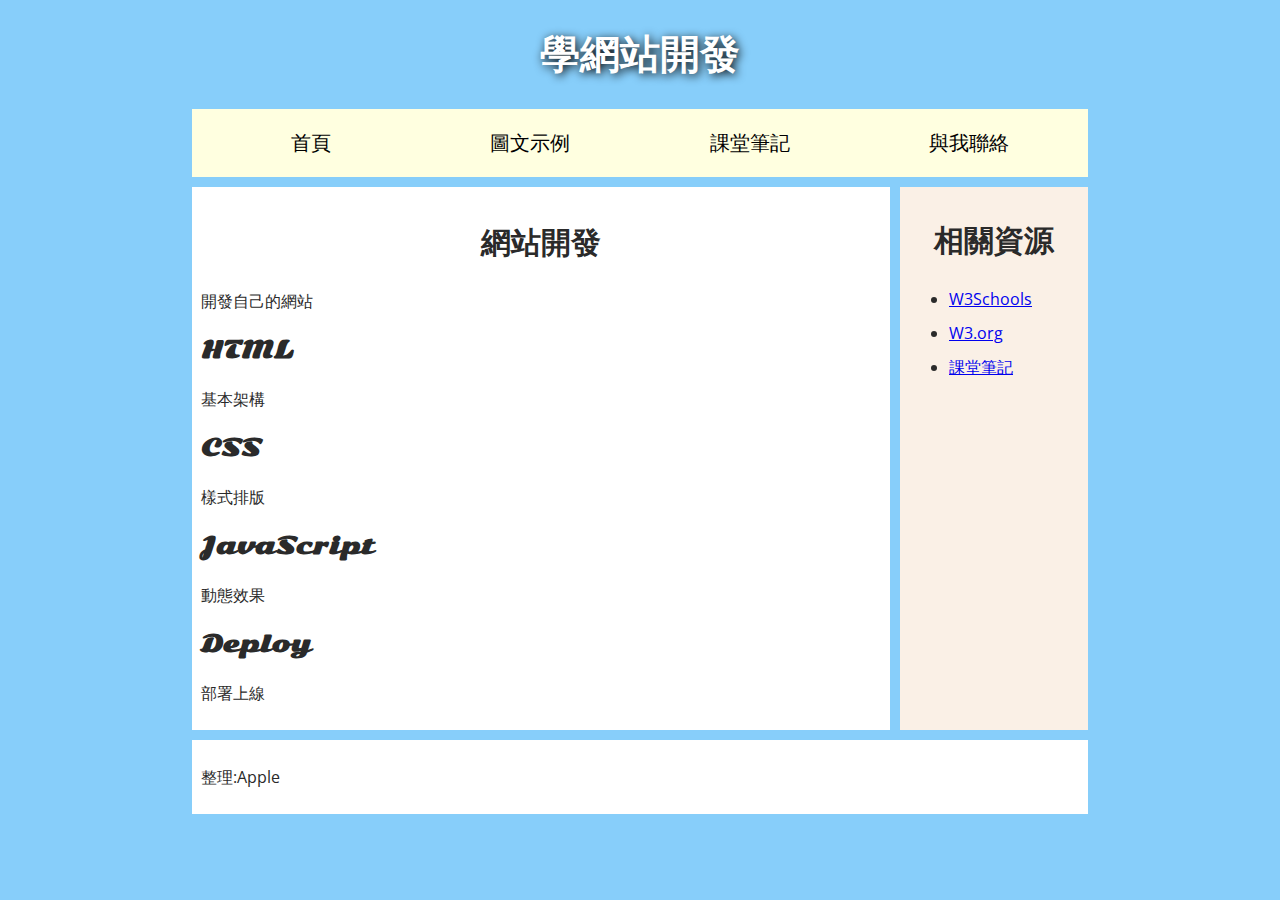
<file: Web Design/class1/index.html>
<!DOCTYPE html>
<html>
<head>
    <meta charset="UTF-8">
    <title>My Web</title>
    <link rel="stylesheet" href="https://fonts.googleapis.com/css?family=Open+Sans+Condensed:300|Sonsie+One">
    <link rel="stylesheet" href="style.css">
</head>
<body>
    <header>
        <h1>學網站開發</h1>
    </header>
    <nav>
        <ul>
            <li><a href="#">首頁</a></li>
            <li><a href="images.html">圖文示例</a></li>
            <li><a href="#">課堂筆記</a></li>
            <li><a href="contact.html">與我聯絡</a></li>

        </ul>
    </nav>
    <main>
        <article>
            <h1></h1>
            <h2>網站開發</h2>
            <p>開發自己的網站</p>
            <h3>HTML</h3>
            <p>基本架構</p>
            <h3>CSS</h3>
            <p>樣式排版</p>
            <h3>JavaScript</h3>
            <p>動態效果</p>
            <h3>Deploy</h3>
            <p>部署上線</p>
        </article>
        <aside>
            <h2>相關資源</h2>
                <ul>
                    <li><a target="_blank" href="https://www.w3schools.com/tags">W3Schools</a></li>
                    <li><a target="_blank" href="https://www.w3.org/">W3.org</a></li>
                    <li><a target="_blank" href="https://www.notion.so/YZU-1092-a797acf27962433cbfefd3cdc20965d9">課堂筆記</a></li>
                
                </ul>
        </aside>
    </main>
    <footer>
        <p>整理:Apple</p>
    </footer>
</body>
</html>
</file>
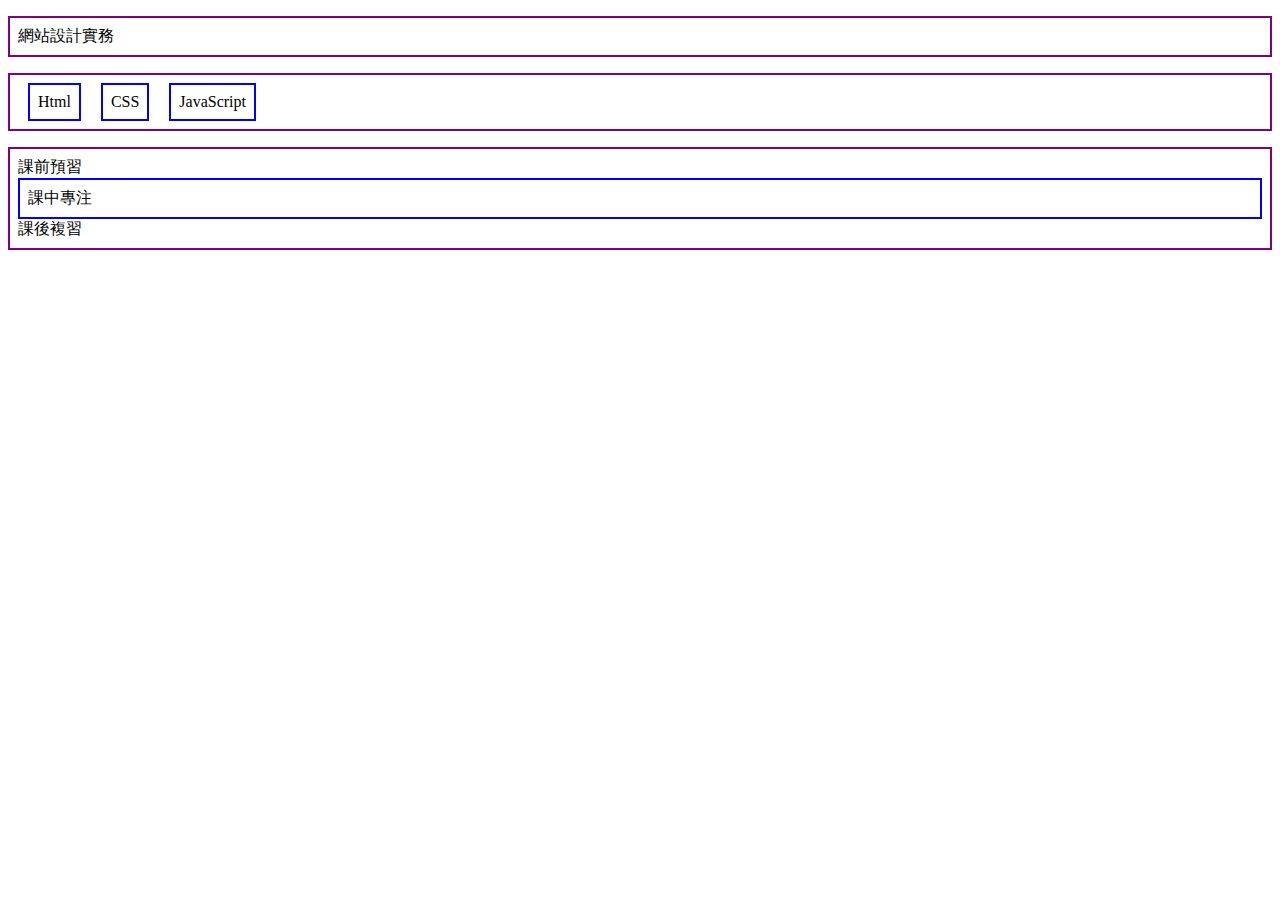
<file: Web Design/class2/index.html>
<!DOCTYPE html>
<html lang="en">
<head>
    <meta charset="UTF-8">
    <title></title>
    <link rel="stylesheet" href="style.css">
</head>
<body>
    <p>網站設計實務</p>
    <ul>
        <li>Html</li>
        <li>CSS</li>
        <li>JavaScript</li>
    </ul>
    <p>課前預習<span class="block">課中專注</span>課後<span>複習</span></p>
</body>
</html>
</file>
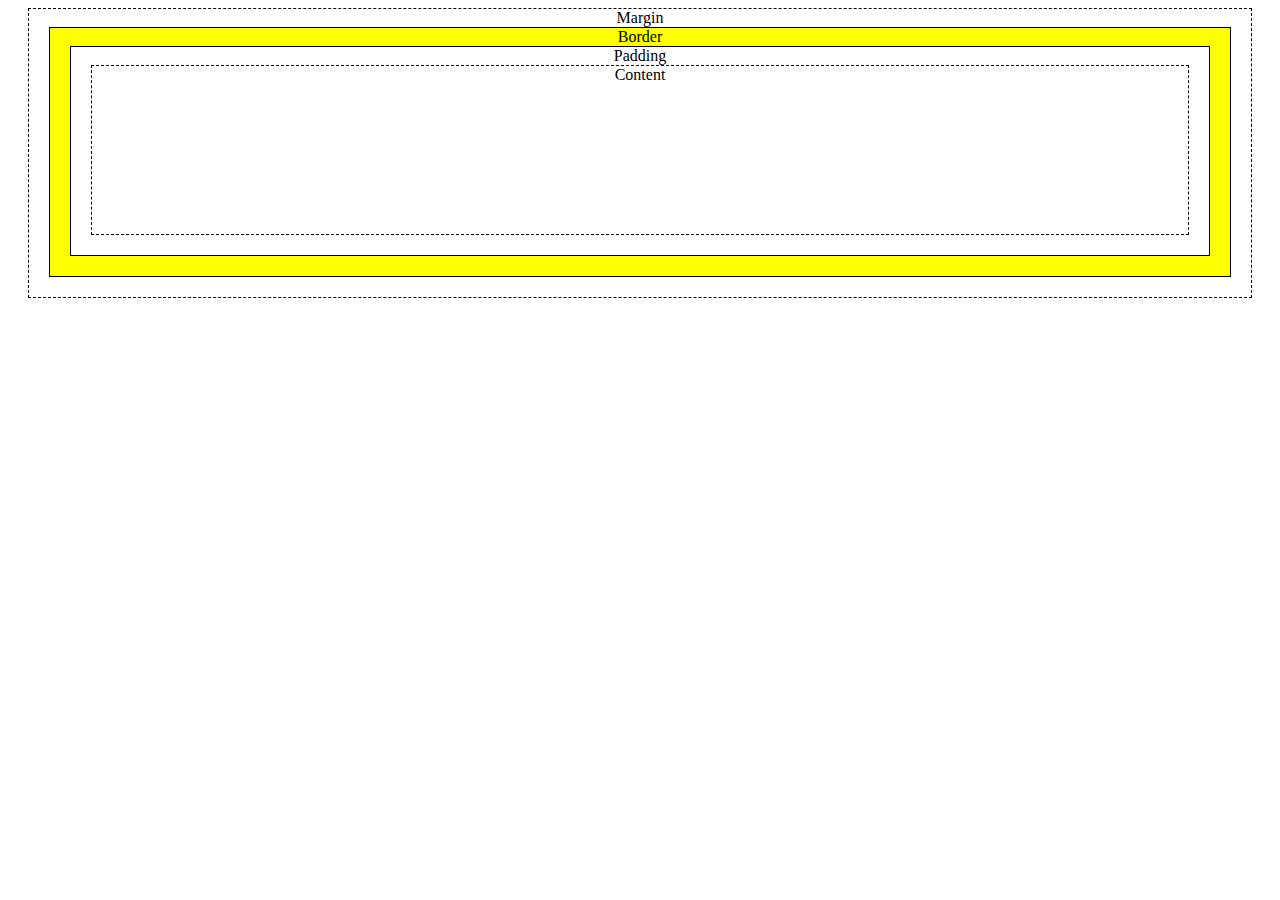
<file: Web Design/class2/boxmodel/index.html>
<!DOCTYPE html>
<html lang="en">
<head>
    <meta charset="UTF-8">
    <title></title>
    <link rel="stylesheet" href="style.css">
</head>
<body>
    <div id="BoxMargin">Margin
        <div id="BoxBorder">Border
            <div id="BoxPadding">Padding
                <div id="BoxContent">Content</div>
            </div>
        </div>
    </div>
</body>
</html>
</file>
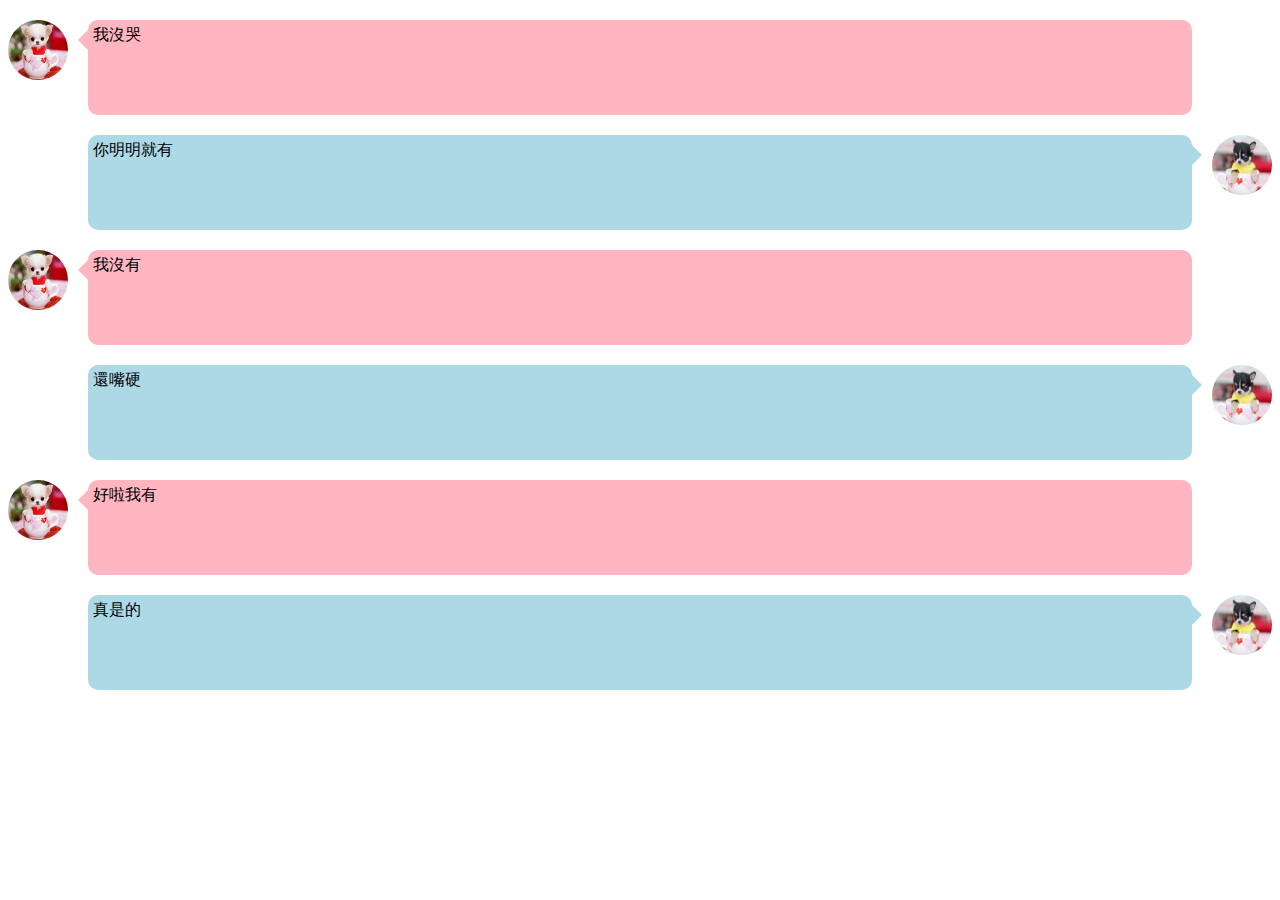
<file: Web Design/class2/bubble/index.html>
<!DOCTYPE html>
<html lang="en">
<head>
    <meta charset="UTF-8">
    <title></title>
    <link rel="stylesheet" href="style.css">
</head>
<body>
    <div class="chatOdd">
        <img src="girl1.jpg">
        <div class="triangletoleft"></div>
        <div class="textright">我沒哭</div>
    </div>
    <div class="chatEven">
        <img src="boy1.jpg">
        <div class="triangletoright"></div>
        <div class="textleft">你明明就有</div>
    </div>
    <div class="chatOdd">
        <img src="girl1.jpg">
        <div class="triangletoleft"></div>
        <div class="textright">我沒有</div>
    </div>
    <div class="chatEven">
        <img src="boy1.jpg">
        <div class="triangletoright"></div>
        <div class="textleft">還嘴硬</div>
    </div>
    <div class="chatOdd">
        <img src="girl1.jpg">
        <div class="triangletoleft"></div>
        <div class="textright">好啦我有</div>
    </div>
    <div class="chatEven">
        <img src="boy1.jpg">
        <div class="triangletoright"></div>
        <div class="textleft">真是的</div>
    </div>
</body>
</html>
</file>
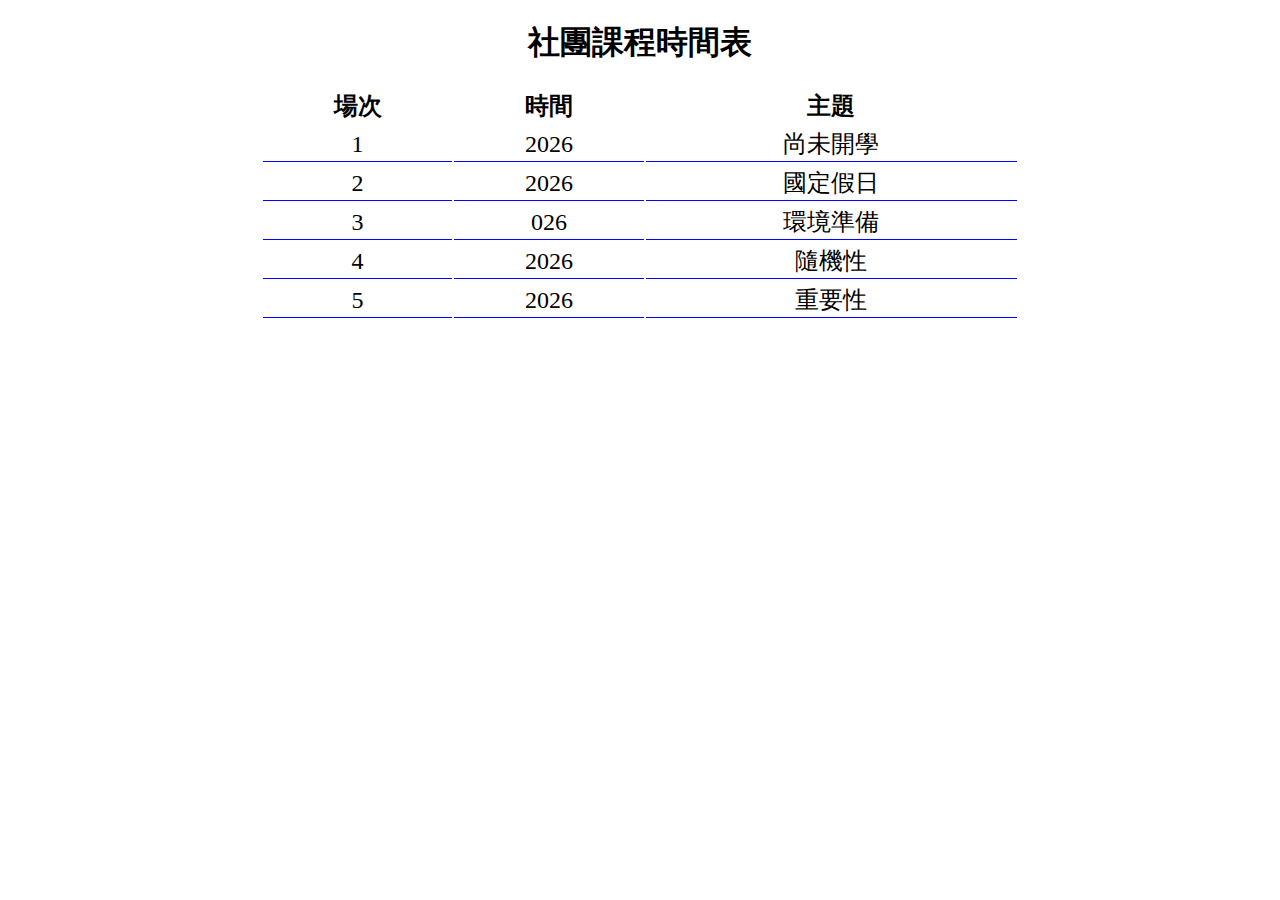
<file: Web Design/class2/social/index.html>
<!DOCTYPE html>
<html>
<head>
    <meta charset="utf-8">
    <title></title>
    <link rel="stylesheet" href="style.css">
</head>
<body>
     <h1>社團課程時間表</h1>
    <table id="courseTable"></table>
    <script src="https://code.jquery.com/jquery-3.6.0.min.js"></script>
    <script src="topic.js" async defer></script>
    <script src="main.js" async defer></script> 
</body>
</html>
</file>
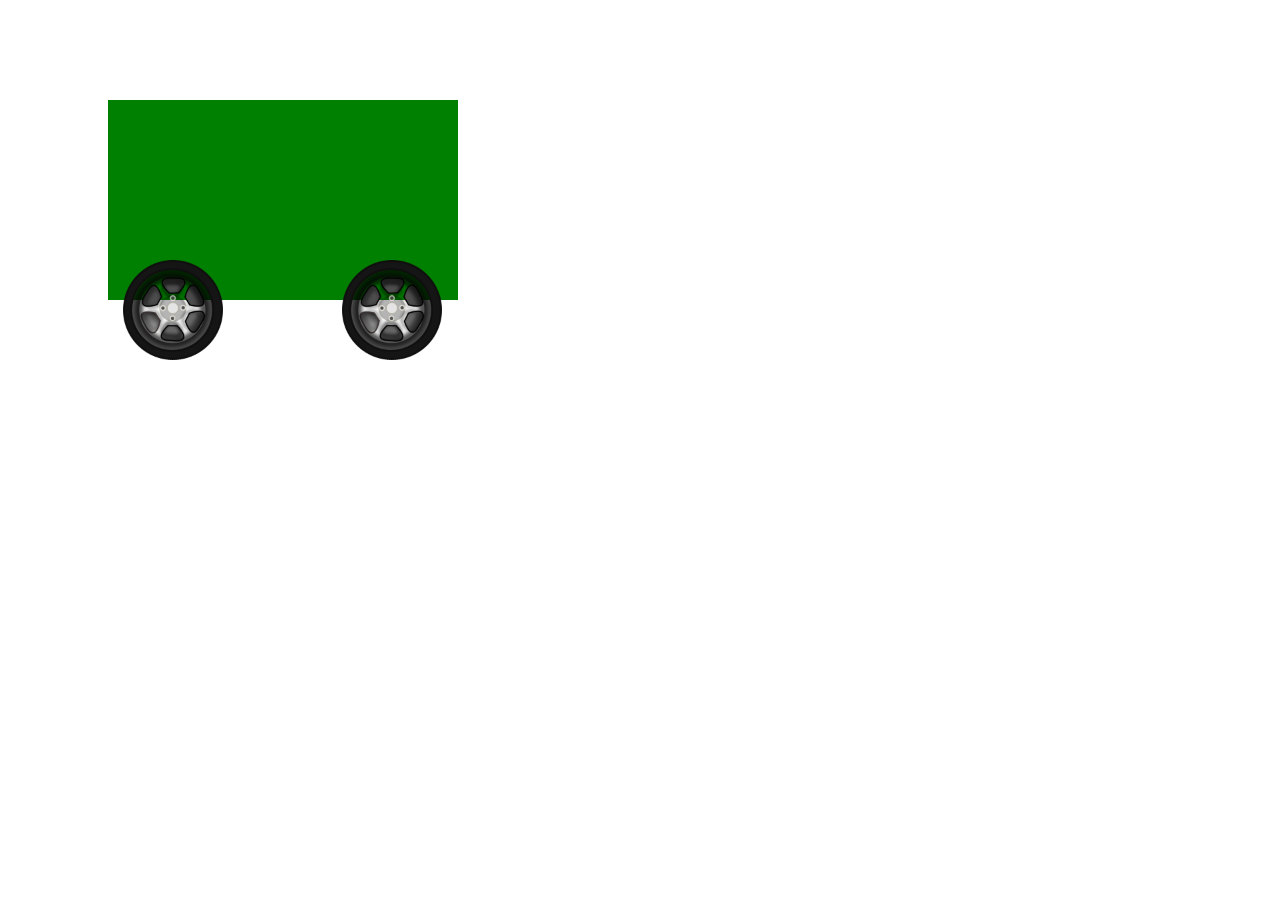
<file: Web Design/class2/wheel/index.html>
<!DOCTYPE html>
<html lang="en">
<head>
    <meta charset="UTF-8">
    <title></title>
    <link rel="stylesheet" href="style.css">
</head>
<body>
    <div id="rect"></div>
    <img id="wheel1" src="wheel-md.png"></div>
    <img id="wheel2" src="wheel-md.png"></div>
</body>
</html>
</file>
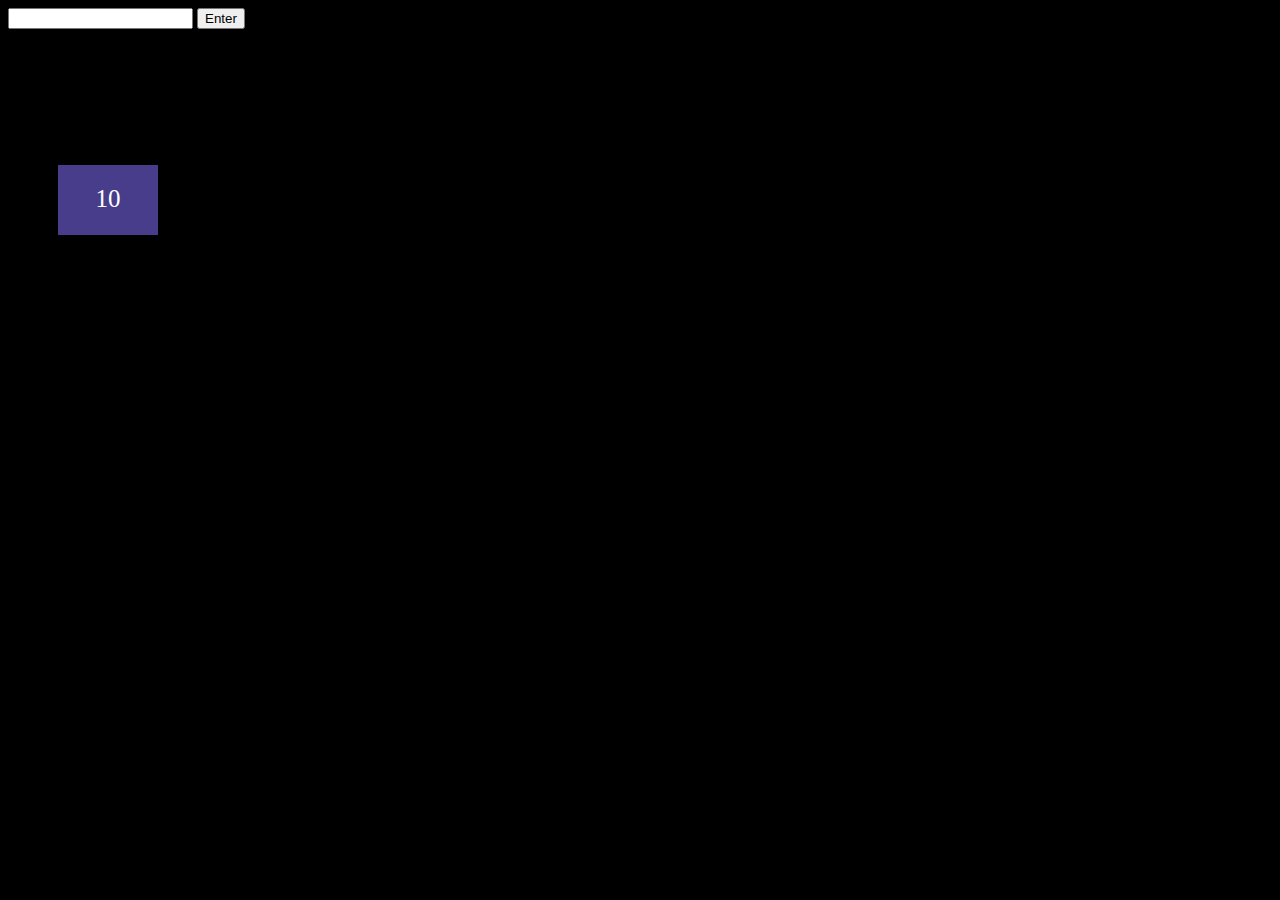
<file: Web Design/class4/bomb/index.html>
<!DOCTYPE html>
<html>
<head>
    <meta charset="utf-8">
    <title></title>
    <link rel="stylesheet" href="style.css">
    <!--<script>
        alert("Alert from HTML-Head");
    </script>-->
</head>
<body>
   <input id="userInput" type="text">
   <button>Enter</button>
   <p id="hint"></p>
   <div id="timer"></div>
    <script async defer src="main.js" ></script> 
</body>
</html>
</file>
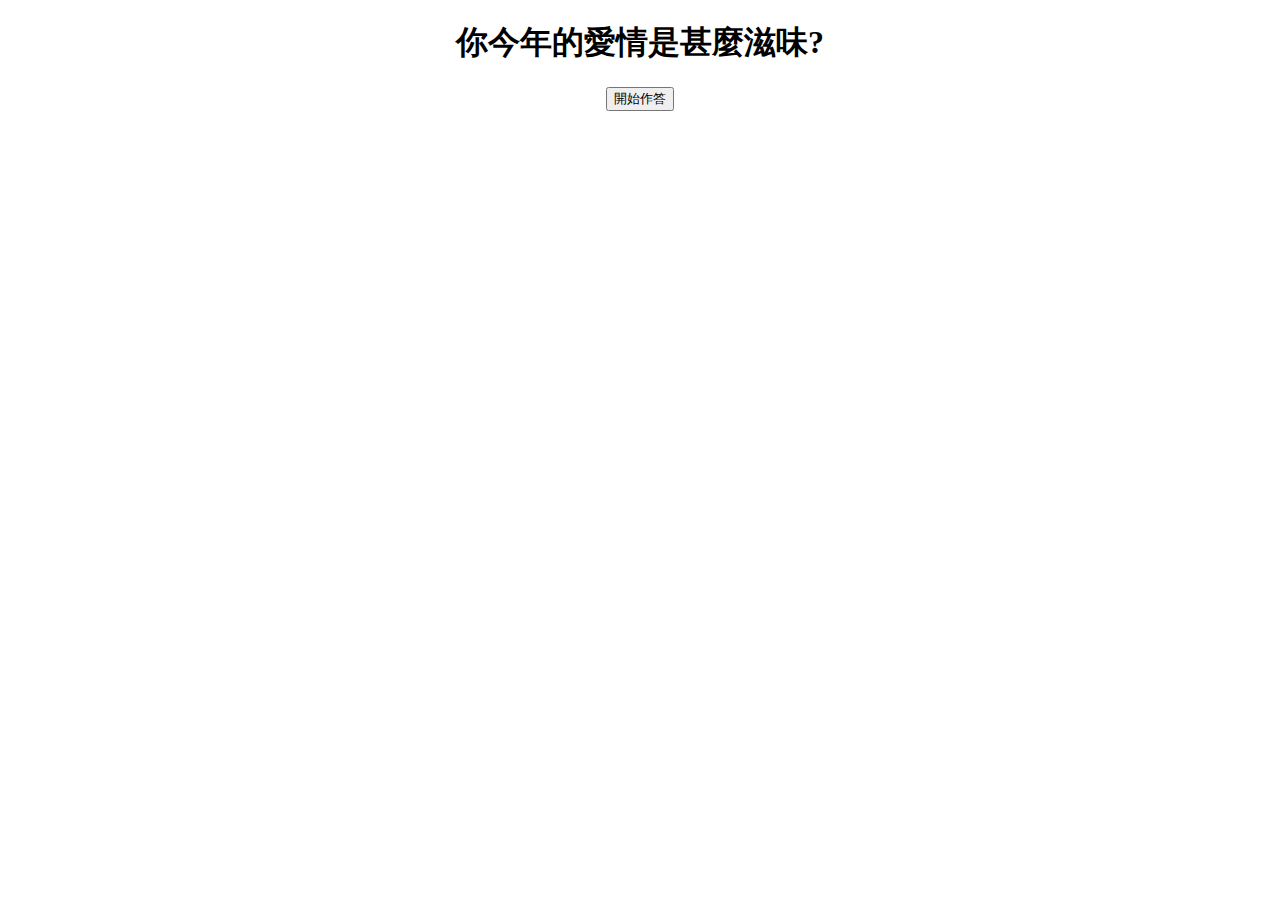
<file: Web Design/class4/heart/index.html>
<!DOCTYPE html>
<html>
<head>
    <meta charset="utf-8">
    <title>Mind Quiz</title>
    <link rel="stylesheet" href="style.css">
</head>
<body>
   <h1>你今年的愛情是甚麼滋味?</h1>
   <div>
       <h2 id="question"></h2>
       <div id="options"></div>
   </div>
   <input id="startButton" type="button" value="開始作答">
   <script src="https://code.jquery.com/jquery-3.6.0.min.js"></script>
    <script async defer src="main.js" ></script> 
    <script async defer src="data.js" ></script>
    
</body>
</html>
</file>
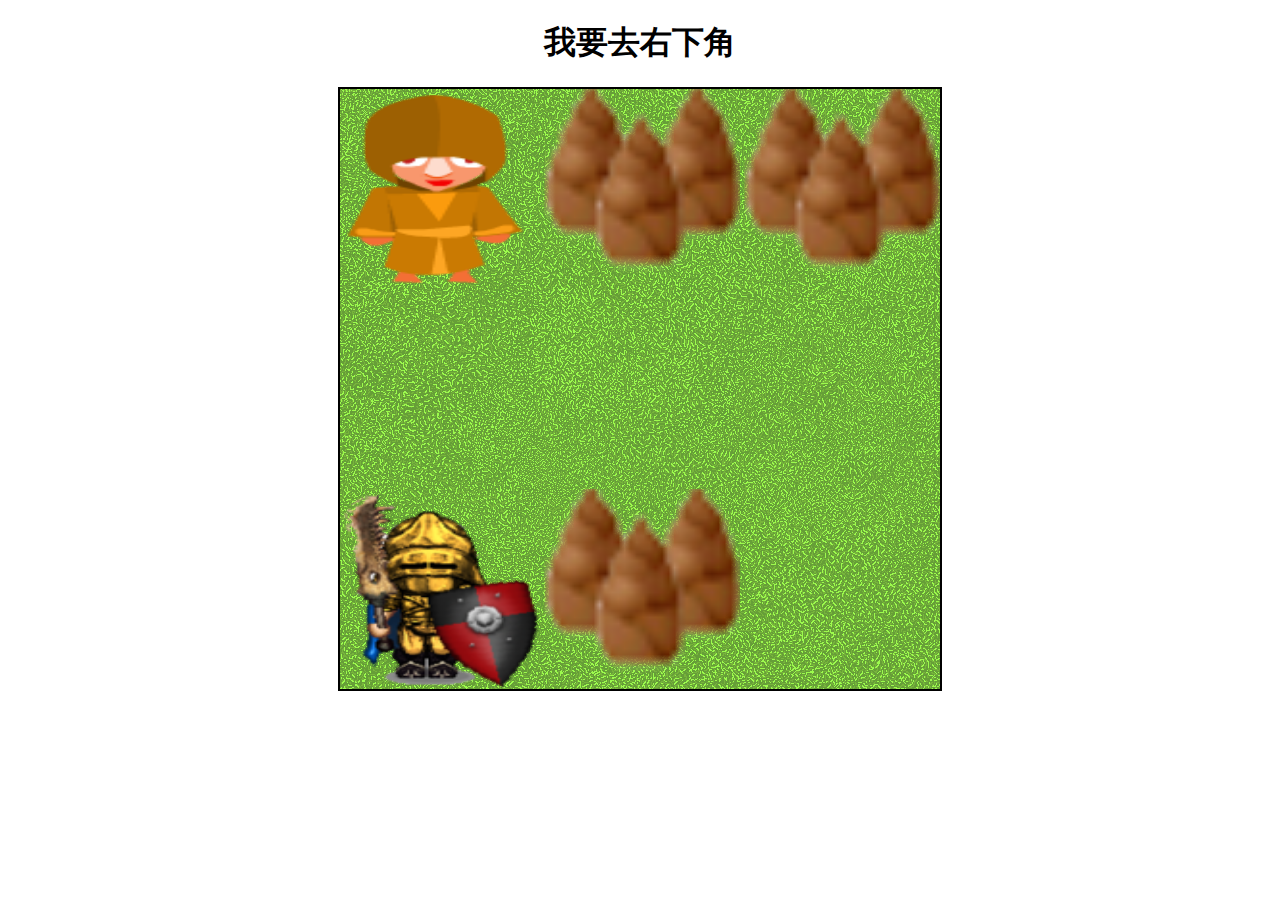
<file: Web Design/class5/RPG/index.html>
<!DOCTYPE html>
<html>
    <head>
        <meta charset="utf-8">
        <title>Simple RPG</title>
        <link rel="stylesheet" href="style.css">
    </head>
<body>
    <h1>我要去右下角</h1>
    <div>
        <canvas id="myCanvas" width="600" height="600"></canvas>
        <p id="talkBox"></p>
    </div>
    <script src="https://code.jquery.com/jquery-3.6.0.min.js"></script>
    <script src="main.js"></script>
</body>
</html>
</file>
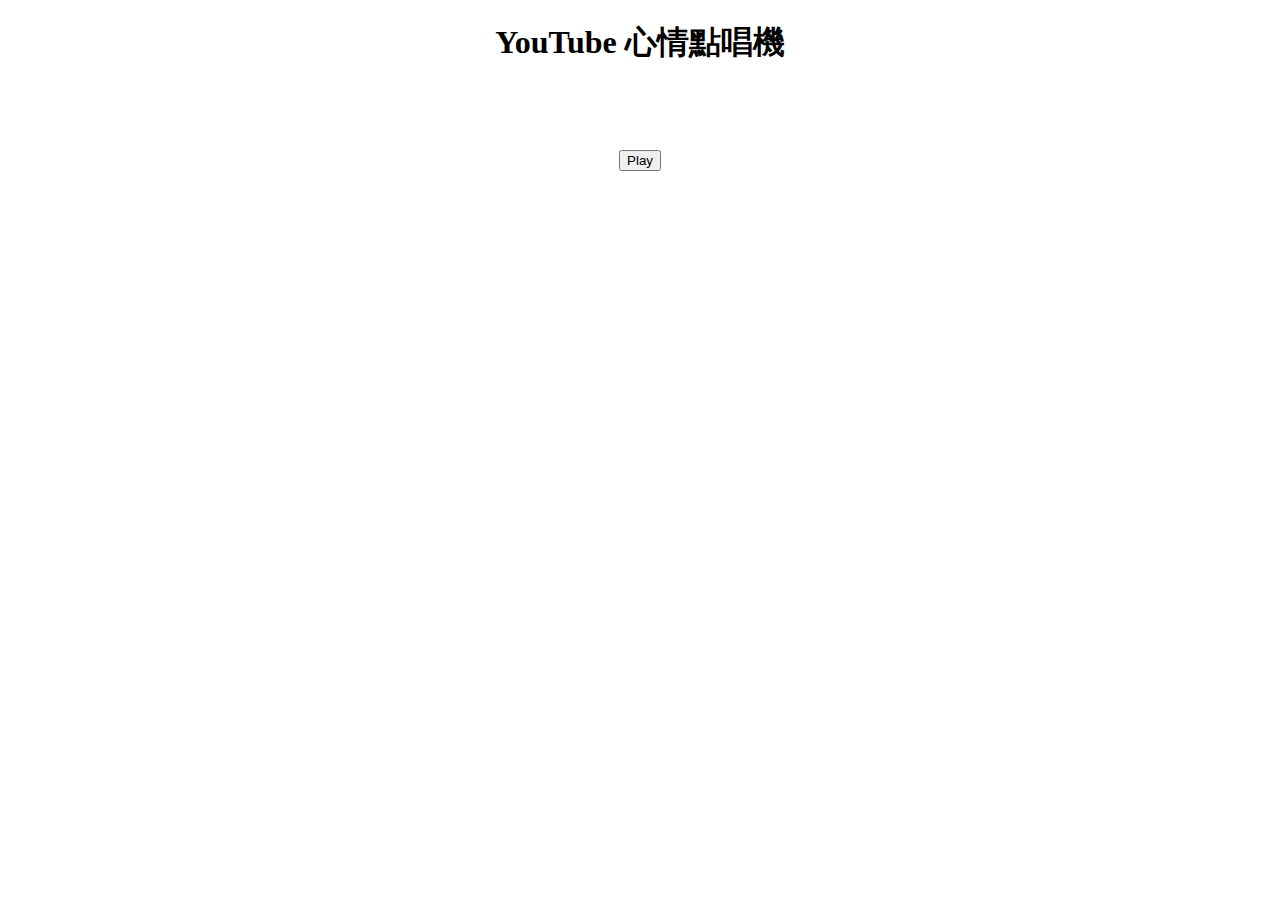
<file: Web Design/class5/Youtube/index.html>
<!DOCTYPE html>
<html>
<head>
<meta charset="utf-8">
<title></title>
<link rel="stylesheet" href="style.css">
</head>
<body>
<h1>YouTube 心情點唱機</h1>
<h2></h2><!--播放歌曲名稱放這裡-->
<div id="player"></div><!-- YouTube Video Player -->
<br>
<input id=
"playButton" type="button" value="Play">
<script src="https://code.jquery.com/jquery-3.6.0.min.js"></script>
<script src="https://www.youtube.com/iframe_api"></script>
<script src="playList.js"></script>
<script src="main.js"></script>
</body>
</html>
</file>
<file: Web Design/class1/style.css>
/* || General setup */

html, body {
    margin: 0;
    padding: 0;
  }
  
  html {
    font-size: 10px;
    background-color: lightskyblue;
  }
  
  body {
    width: 70%;
    margin: 0 auto;
  }
  
  /* || typography */
  
  h1, h2, h3 {
    font-family: 'Sonsie One', cursive;
    color: #2a2a2a;
  }
  
  p, input, li {
    font-family: 'Open Sans Condensed', sans-serif;
    color: #2a2a2a;
  }
  
  h1 {
    font-size: 4rem;
    text-align: center;
    color: white;
    text-shadow: 2px 2px 10px black;
  }
  
  h2 {
    font-size: 3rem;
    text-align: center;
  }
  
  h3 {
    font-size: 2.2rem;
  }
  
  p, li {
    font-size: 1.6rem;
    line-height: 1.5;
  }
  
  /* || header layout */
  
  nav, article, aside, footer {
    background-color: white;
    padding: 1%;
  }
  
  nav {
    height: 50px;
    background-color: lightyellow;
    display: flex;
    margin-bottom: 10px;
  }
  
  nav ul {
    padding: 0;
    list-style-type: none;
    flex: 2;
    display: flex;
  }
  
  nav li {
    display: inline;
    text-align: center;
    flex: 1;
  }
  
  nav a {
    display: inline-block;
    font-size: 2rem;
    text-transform: uppercase;
    text-decoration: none;
    color: black;
  }
  
  nav form {
    flex: 1;
    display: flex;
    align-items: center;
    height: 100%;
    padding: 0 2em;
  }
  
  input {
    font-size: 1.6rem;
    height: 32px;
  }
  
  input[type="search"] {
    flex: 3;
  }
  
  input[type="submit"] {
    flex: 1;
    margin-left: 1rem;
    background: #333;
    border: 0;
    color: white;
  }
  
  /* || main layout */
  
  main {
    display: flex;
  }
  
  article {
    flex: 4;
  }
  
  aside {
    flex: 1;
    margin-left: 10px;
    background-color: linen;
  }
  
  aside li {
    padding-bottom: 10px;
  }
  
  footer {
    margin-top: 10px;
  }
</file>
<file: Web Design/class2/style.css>
p,ul{
    border:2px solid purple;
    padding: .5em;
}

.block,li{
    border:2px solid blue;
    padding: .5em;
}

ul{
    display: flex;
    list-style: none;
}

li{
    margin: 0px 10px;
}

.block{
    display: block;
}
</file>
<file: Web Design/class2/boxmodel/style.css>
div{
    border: 1px solid black;
    margin: 20px;
    text-align: center;
    margin-top: 0px;
}

#BoxContent{
    padding-bottom: 150px;
    border: 1px dashed black;
}

#BoxMargin{
    border: 1px dashed black;
}

#BoxBorder{
    background-color: yellow;
}

#BoxPadding{
    background-color: white;
}
</file>
<file: Web Design/class2/bubble/style.css>
img{
    width: 60px;
    height: 60px;
    border-radius: 50%;
}

.chatOdd img{
    float: left;
}

.chatEven img{
    float: right;
}

.textleft,.textright{
    height: 85px;
    margin: 20px 80px;
    padding: 5px;
    border-radius: 10px;
}

.textleft{
    background-color: lightblue;
}

.textright{
    background-color: lightpink;
}

.triangletoleft{
    border-color:transparent lightpink transparent transparent;
    border-width: 10px;
    border-style: solid;
    width: 0px;
    height: 0px;
    float: left;
    margin-top: 10px;
}

.triangletoright{
    border-color:transparent transparent transparent lightblue;
    border-width: 10px;
    border-style: solid;
    width: 0px;
    height: 0px;
    float: right;
    margin-top: 10px;
}
</file>
<file: Web Design/class2/social/style.css>
body{
    text-align: center;
}

table{
    width: 60%;
    margin: auto;
    font-size: 1.5em;
}

td{
    border-bottom: 1px solid blue;
}
</file>
<file: Web Design/class2/wheel/style.css>
div{
    width: 350px;
    height: 200px;
    margin: 100px 0px 0px 100px;
    background-color: green;
}

img{
    width: 100px;
    height: 100px;
    margin: -40px 0px 0px 115px;
}

img{
    -webkit-animation: 'rotate1' 3s linear infinite;
    animation: 'rotate1' 3s linear infinite;
}

@keyframes rotate1{
    from{transform: rotate(0deg);}
    to{transform: rotate(360deg);}
}
</file>
<file: Web Design/class4/bomb/style.css>
body{
  background-color: black;
}
div{
  width: 100px;
  height: 50px;
  margin: 100px 50px;
  text-align: center;
  padding-top: 20px;
  color: white;
  background-color:darkslateblue;
  font-size: 25px;
}
p{
  color: red;
  height: 20px;
}
</file>
<file: Web Design/class4/heart/style.css>
body{
  text-align: center;
}
</file>
<file: Web Design/class5/RPG/style.css>
body{
    text-align: center;
}
canvas{
    border: 2px solid black;
    background-image: url(images/grasses68.gif);
}
#talkBox{
    height: 20px;
    color: brown;
    font-size: 26px;
    font-weight: bold;
}
</file>
<file: Web Design/class5/Youtube/style.css>
body{
    text-align: center;
    }
    h2{
    /* 預留歌曲名稱顯示空間 */
    height: 32px;
    font-size: medium;
    }
</file>
